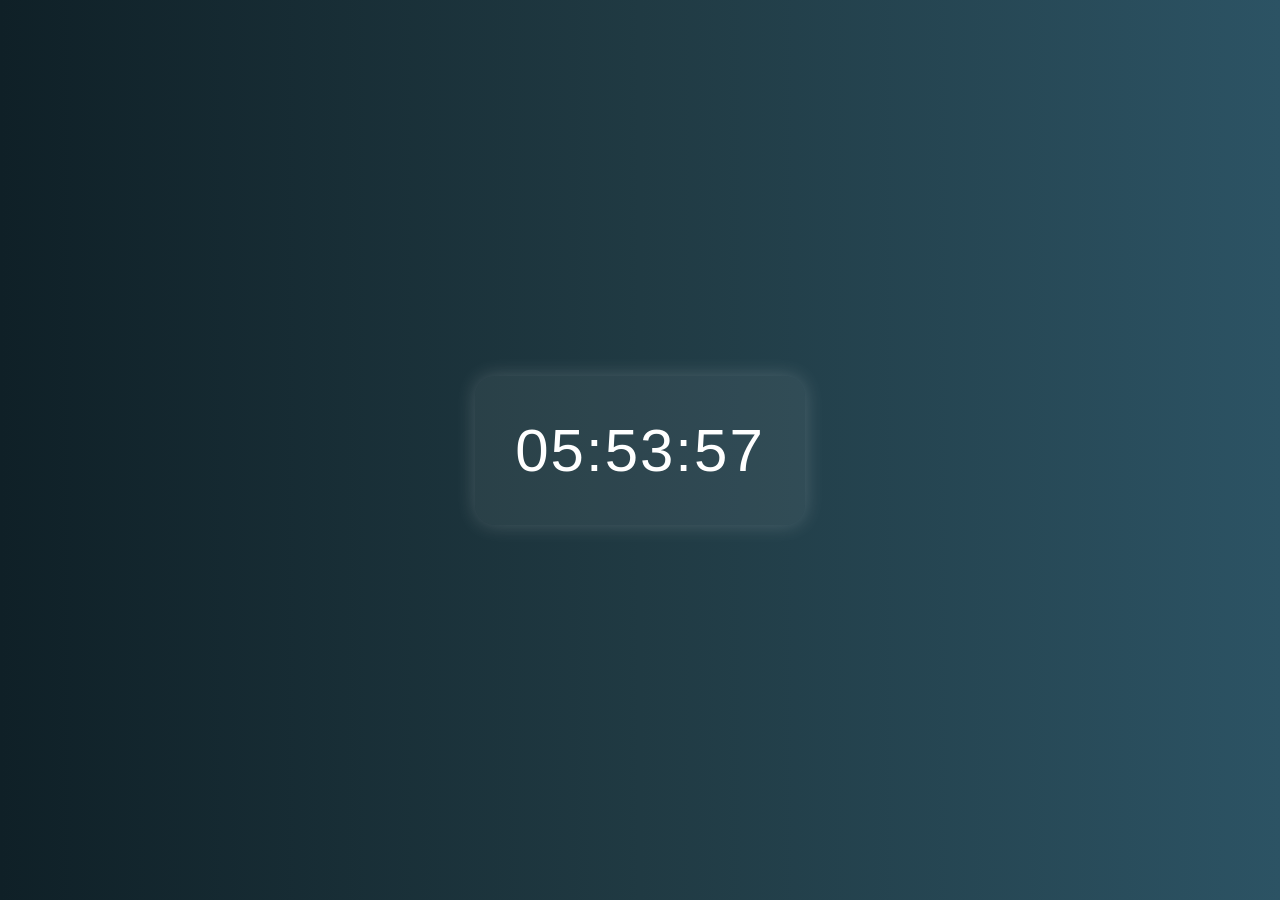
<file: index.html>
<!DOCTYPE html>
<html lang="en">
<head>
  <meta charset="UTF-8">
  <title>Digital Clock</title>
  <link rel="stylesheet" href="style.css">
</head>
<body>
  <div class="clock-container">
    <div id="clock">00:00:00</div>
  </div>
  <script src="script.js"></script>
</body>
</html>
</file>
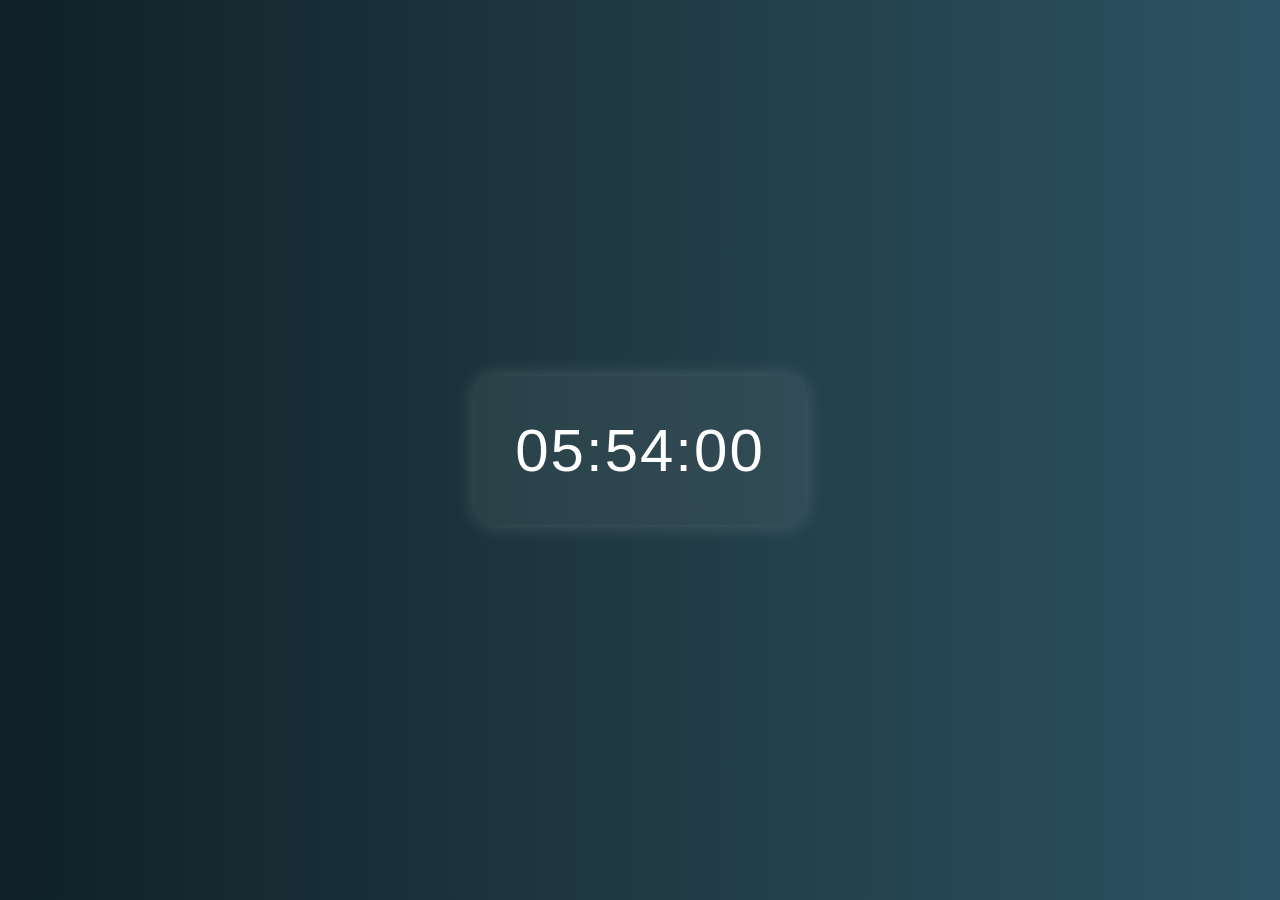
<file: clock.html>
<!DOCTYPE html>
<html lang="en">
<head>
  <meta charset="UTF-8">
  <title>Digital Clock</title>
  <link rel="stylesheet" href="style.css">
</head>
<body>
  <div class="clock-container">
    <div id="clock">00:00:00</div>
  </div>
  <link rel="stylesheet" href="style.css">
<script src="script.js"></script>

  <script src="script.js"></script>
</body>
</html>
</file>
<file: style.css>
/* style.css */
body {
  margin: 0;
  padding: 0;
  background: linear-gradient(to right, #0f2027, #203a43, #2c5364);
  display: flex;
  justify-content: center;
  align-items: center;
  height: 100vh;
  font-family: 'Segoe UI', sans-serif;
}

.clock-container {
  background-color: #ffffff10;
  padding: 40px;
  border-radius: 20px;
  box-shadow: 0 0 20px #ffffff30;
}

#clock {
  font-size: 60px;
  color: #ffffff;
  letter-spacing: 2px;
}
</file>
